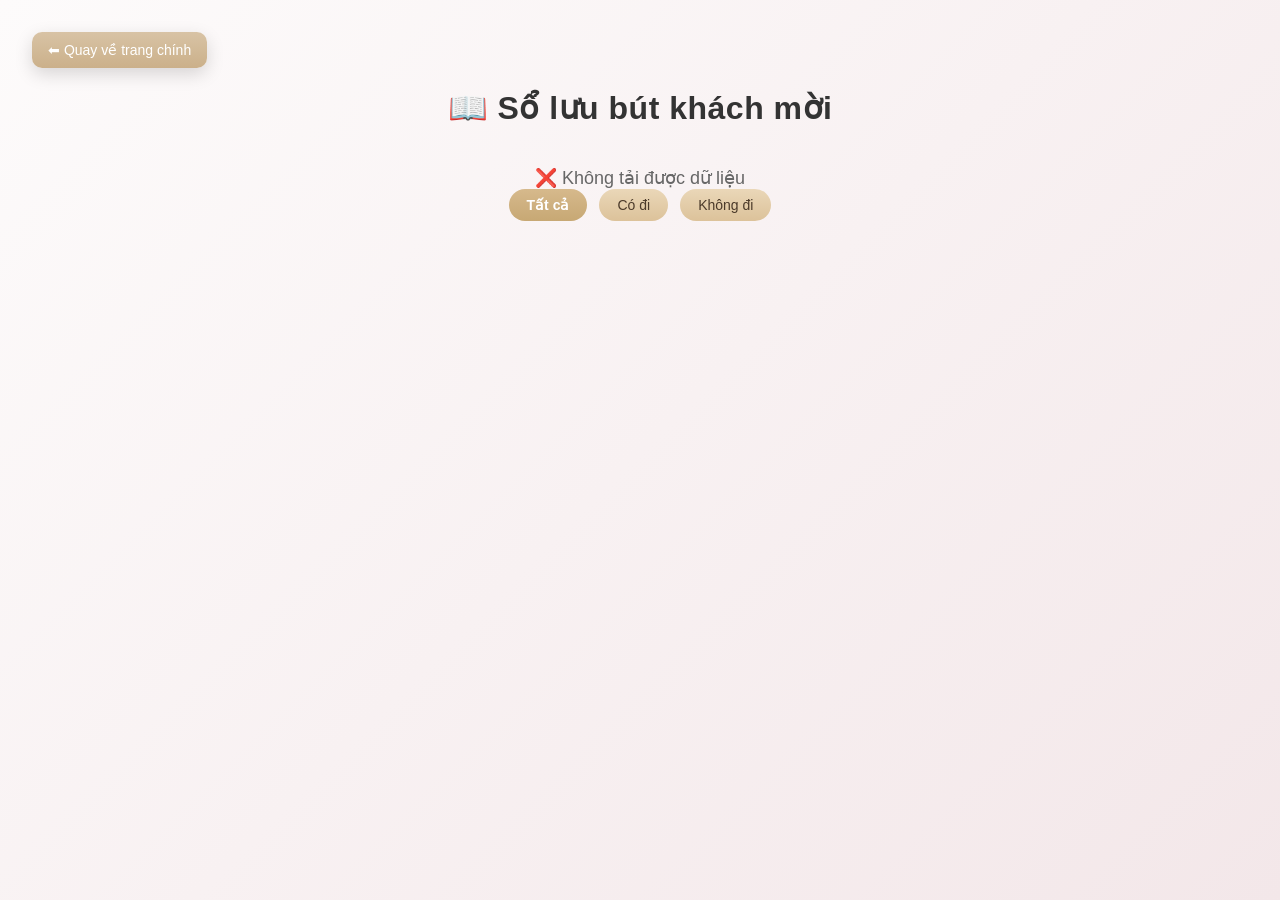
<file: GuestList.html>
</html>
<!DOCTYPE html>
<html lang="vi">
<head>
<meta charset="UTF-8">
<title>Danh sách khách mời</title>
<link rel="stylesheet" href="assets/css/guest.css">

</head>

<body>
<div class="top-bar">
    <a href="./index.html" class="back-btn">⬅ Quay về trang chính</a>
</div>
<h1>📖 Sổ lưu bút khách mời</h1>

<div id="loading" class="loading">Đang tải dữ liệu...</div>
<div class="filter-bar">
    <button data-filter="all" class="active">Tất cả</button>
    <button data-filter="Có">Có đi</button>
    <button data-filter="Không">Không đi</button>
</div>

<table id="table" style="display:none">
<thead>
<tr>
    <th>Time</th>
    <th>Name</th>
    <th>Phone</th>
    <th>Tham gia</th>
    <th>Khách của ai</th>
    <th>Tham gia nhà nào</th>
    <th>Đi mấy người</th>
    <th>Lời chúc</th>
</tr>
</thead>
<tbody id="tbody"></tbody>
</table>
<div id="pagination" class="pagination"></div>



</body>
<script src="assets/js/guest.js"></script>
</html>
</file>
<file: assets/css/guest.css>
body {
    font-family: "Segoe UI", Roboto, Arial, sans-serif;
    background: linear-gradient(135deg, #fdfbfb, #f3e7e9);
    padding: 24px;
    color: #333;
}

/* tiêu đề */
h1 {
    text-align: center;
    margin-bottom: 28px;
    font-weight: 600;
    letter-spacing: 0.5px;
}

/* loading */
.loading {
    text-align: center;
    font-size: 18px;
    margin-top: 40px;
    color: #666;
}

/* bảng */
table {
    width: 100%;
    border-collapse: separate;
    border-spacing: 0;
    background: #fff;
    border-radius: 16px;
    overflow: hidden;
    box-shadow: 0 18px 45px rgba(0, 0, 0, 0.15);
}

/* header */
th {
    background: linear-gradient(180deg, #ead7b8, #dcc29a);
    color: #4b3a2a;
    padding: 14px 16px;
    font-weight: 600;
    font-size: 14px;
    text-align: left;
    white-space: nowrap;
}

/* cell */
td {
    padding: 14px 16px;
    font-size: 14px;
    border-bottom: 1px solid #f1f1f1;
    line-height: 1.6;
}

/* dòng cuối */
tr:last-child td {
    border-bottom: none;
}

/* hover */
tbody tr {
    transition: background 0.25s ease;
}

tbody tr:hover {
    background: #fff5f7;
}

/* cột lời chúc */
td:last-child {
    font-style: italic;
    color: #555;
}

/* mobile */
@media (max-width: 768px) {
    table {
        font-size: 13px;
    }

    th, td {
        padding: 10px 12px;
    }

    h1 {
        font-size: 20px;
    }
}
.pagination {
    margin-top: 24px;
    display: flex;
    justify-content: center;
    gap: 8px;
    flex-wrap: wrap;
}

.pagination button {
    border: none;
    background: linear-gradient(180deg, #ead7b8, #dcc29a);
    color: #4b3a2a;
    padding: 8px 14px;
    border-radius: 8px;
    cursor: pointer;
    font-size: 14px;
    transition: background 0.25s ease, transform 0.2s ease, box-shadow 0.2s ease;
}

.pagination button:hover {
   background: linear-gradient(180deg, #e2cfa8, #d2b486);
    transform: translateY(-1px);
    box-shadow: 0 6px 16px rgba(0,0,0,0.15);
}

.pagination button.active {
    background: linear-gradient(180deg, #d6b98c, #c7a874);
    color: #fff;
    font-weight: 600;
}

.pagination button:disabled {
    background: #eee5d6;
    color: #aaa;
    cursor: not-allowed;
    box-shadow: none;
}

.filter-bar {
    display: flex;
    gap: 12px;
    margin-bottom: 16px;
    justify-content: center;
}

.filter-bar button {
    border: none;
    background: linear-gradient(180deg, #ead7b8, #dcc29a);
    color: #4b3a2a;
    padding: 8px 18px;
    border-radius: 20px;
    cursor: pointer;
    font-size: 14px;
    transition: all .25s ease;
}

.filter-bar button:hover {
    background: linear-gradient(180deg, #e2cfa8, #d2b486);
}

.filter-bar button.active {
    background: linear-gradient(180deg, #d6b98c, #c7a874);
    color: #fff;
    font-weight: 600;
}

.top-bar {
    margin-bottom: 16px;
}

.back-btn {
    display: inline-block;
    text-decoration: none;
    background: linear-gradient(180deg, #d8c3a5, #cbb08a);
    color: #fff;
    padding: 10px 16px;
    border-radius: 10px;
    font-size: 14px;
    font-weight: 500;
    transition: background 0.25s ease, transform 0.2s ease, box-shadow 0.2s ease;
    box-shadow: 0 6px 18px rgba(0,0,0,.15);
}

.back-btn:hover {
    background: linear-gradient(180deg, #c9ae88, #b89a6d);
    transform: translateY(-1px);
    box-shadow: 0 10px 24px rgba(0,0,0,.2);
}
</file>
